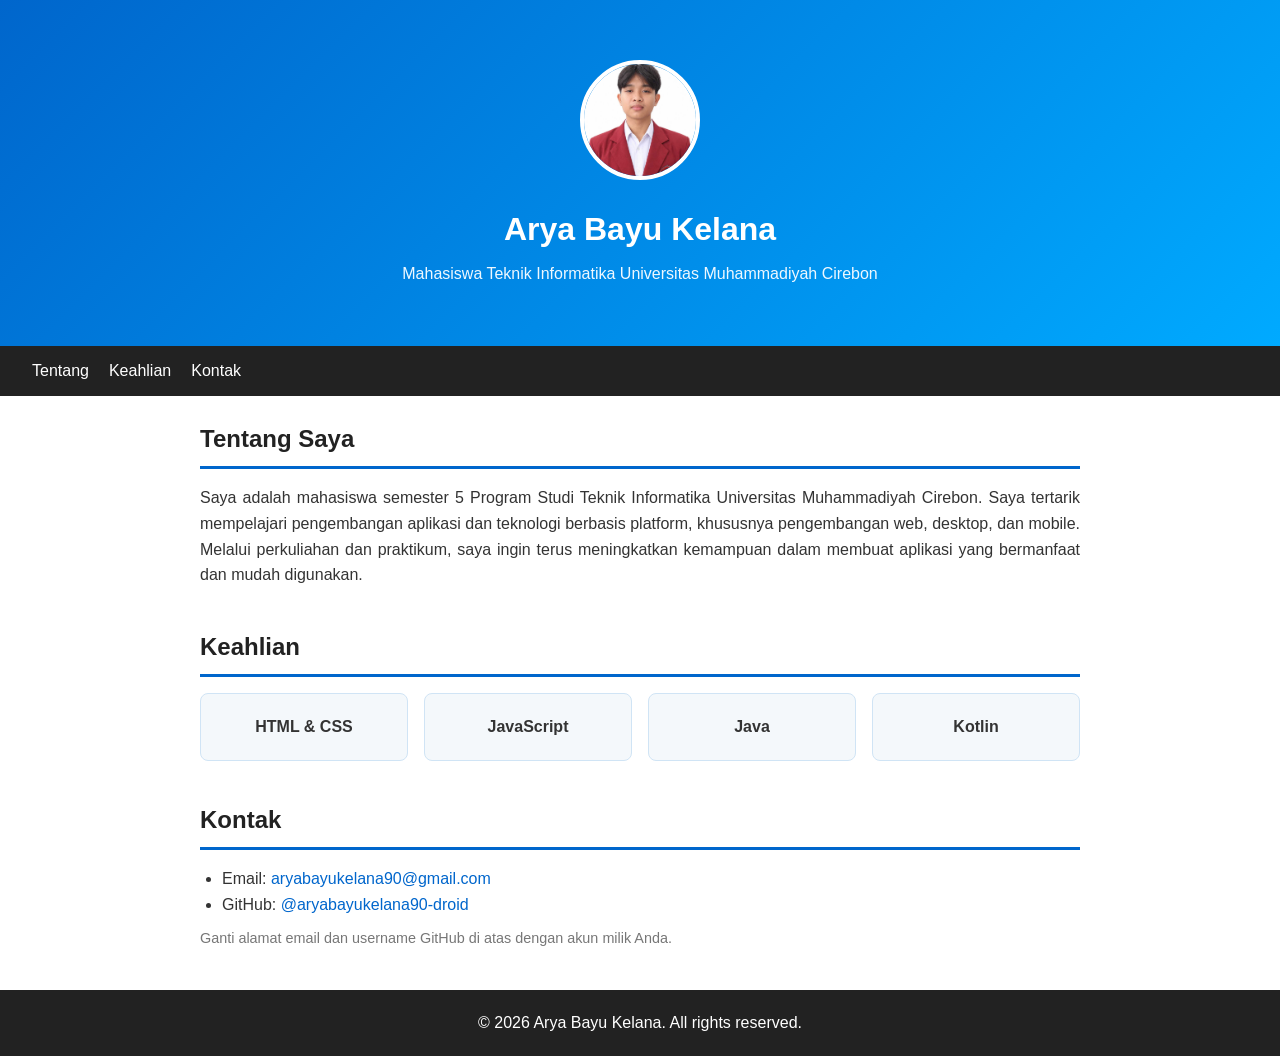
<file: LPK-2B/index.html>
<!DOCTYPE html>
<html lang="id">
<head>
    <meta charset="UTF-8">
    <meta name="viewport" content="width=device-width, initial-scale=1.0">
    <title>Profil - Arya Bayu Kelana</title>
    <link rel="stylesheet" href="style.css">
</head>
<body>
    <header id="beranda">
        <img src="assets/foto.jpg" alt="Foto Profil Arya Bayu Kelana" class="foto">
        <h1>Arya Bayu Kelana</h1>
        <p>Mahasiswa Teknik Informatika Universitas Muhammadiyah Cirebon</p>
    </header>

    <nav aria-label="Navigasi utama">
        <a href="#tentang">Tentang</a>
        <a href="#keahlian">Keahlian</a>
        <a href="#kontak">Kontak</a>
    </nav>

    <main>
        <section id="tentang">
            <h2>Tentang Saya</h2>
            <p>
                Saya adalah mahasiswa semester 5 Program Studi Teknik Informatika
                Universitas Muhammadiyah Cirebon. Saya tertarik mempelajari
                pengembangan aplikasi dan teknologi berbasis platform, khususnya
                pengembangan web, desktop, dan mobile. Melalui perkuliahan dan
                praktikum, saya ingin terus meningkatkan kemampuan dalam membuat
                aplikasi yang bermanfaat dan mudah digunakan.
            </p>
        </section>

        <section id="keahlian">
            <h2>Keahlian</h2>
            <div class="cards">
                <div class="card">HTML &amp; CSS</div>
                <div class="card">JavaScript</div>
                <div class="card">Java</div>
                <div class="card">Kotlin</div>
            </div>
        </section>

        <section id="kontak">
            <h2>Kontak</h2>
            <ul>
                <li>Email: <a href="mailto:email@example.com">aryabayukelana90@gmail.com</a></li>
                <li>GitHub: <a href="https://github.com/username" target="_blank" rel="noopener noreferrer">@aryabayukelana90-droid</a></li>
            </ul>
            <p class="catatan">Ganti alamat email dan username GitHub di atas dengan akun milik Anda.</p>
        </section>
    </main>

    <footer>
        <p>&copy; 2026 Arya Bayu Kelana. All rights reserved.</p>
    </footer>
</body>
</html>
</file>
<file: LPK-2B/style.css>
* {
    margin: 0;
    padding: 0;
    box-sizing: border-box;
}

html {
    scroll-behavior: smooth;
}

body {
    font-family: 'Segoe UI', Arial, sans-serif;
    color: #333;
    line-height: 1.6;
    background: #ffffff;
}

header {
    background: linear-gradient(135deg, #0066cc, #00aaff);
    color: white;
    padding: 40px 20px;
    text-align: center;
}

.foto {
    width: 120px;
    height: 120px;
    border-radius: 50%;
    border: 4px solid white;
    object-fit: cover;
    margin-bottom: 16px;
}

header h1 {
    margin-bottom: 6px;
    font-size: 2rem;
}

header p {
    color: #eef8ff;
}

nav {
    background: #222;
    display: flex;
    justify-content: center;
    align-items: center;
    flex-wrap: wrap;
    gap: 20px;
    padding: 12px;
}

nav a {
    color: white;
    text-decoration: none;
    font-weight: 500;
    transition: color 0.2s ease;
}

nav a:hover {
    color: #00aaff;
}

/* Tampilan default: mobile / satu kolom */
main {
    width: 100%;
    max-width: 960px;
    margin: 24px auto;
    padding: 0 16px;
}

section {
    margin-bottom: 40px;
}

h2 {
    color: #222;
    border-bottom: 3px solid #0066cc;
    padding-bottom: 8px;
    margin-bottom: 16px;
}

section p {
    text-align: justify;
}

.cards {
    display: grid;
    grid-template-columns: 1fr;
    gap: 16px;
}

.card {
    background: #f4f8fb;
    padding: 20px;
    border-radius: 8px;
    text-align: center;
    border: 1px solid #d0e4f5;
    font-weight: 600;
    transition: transform 0.2s ease, box-shadow 0.2s ease;
}

.card:hover {
    transform: translateY(-4px);
    box-shadow: 0 4px 12px rgba(0, 0, 0, 0.1);
}

#kontak ul {
    padding-left: 22px;
    overflow-wrap: anywhere;
}

#kontak a {
    color: #0066cc;
    text-decoration: none;
}

#kontak a:hover {
    text-decoration: underline;
}

.catatan {
    margin-top: 10px;
    color: #777;
    font-size: 0.9rem;
}

footer {
    background: #222;
    color: white;
    text-align: center;
    padding: 20px;
    margin-top: 40px;
}

/* Tablet: 2 kolom untuk cards */
@media (min-width: 768px) {
    .cards {
        grid-template-columns: repeat(2, 1fr);
    }

    nav {
        justify-content: flex-start;
        padding-left: 32px;
    }
}

/* Desktop: 4 kolom untuk cards */
@media (min-width: 1024px) {
    .cards {
        grid-template-columns: repeat(4, 1fr);
    }

    main {
        padding: 0 40px;
    }

    header {
        padding: 60px 20px;
    }
}

/* Mobile kecil: sesuaikan padding dan ukuran elemen */
@media (max-width: 480px) {
    header {
        padding: 24px 16px;
    }

    header h1 {
        font-size: 1.5rem;
    }

    nav {
        gap: 16px;
        font-size: 0.9rem;
    }

    .foto {
        width: 80px;
        height: 80px;
    }

    main {
        padding: 0 12px;
    }

    .card {
        padding: 16px;
    }
}
</file>
